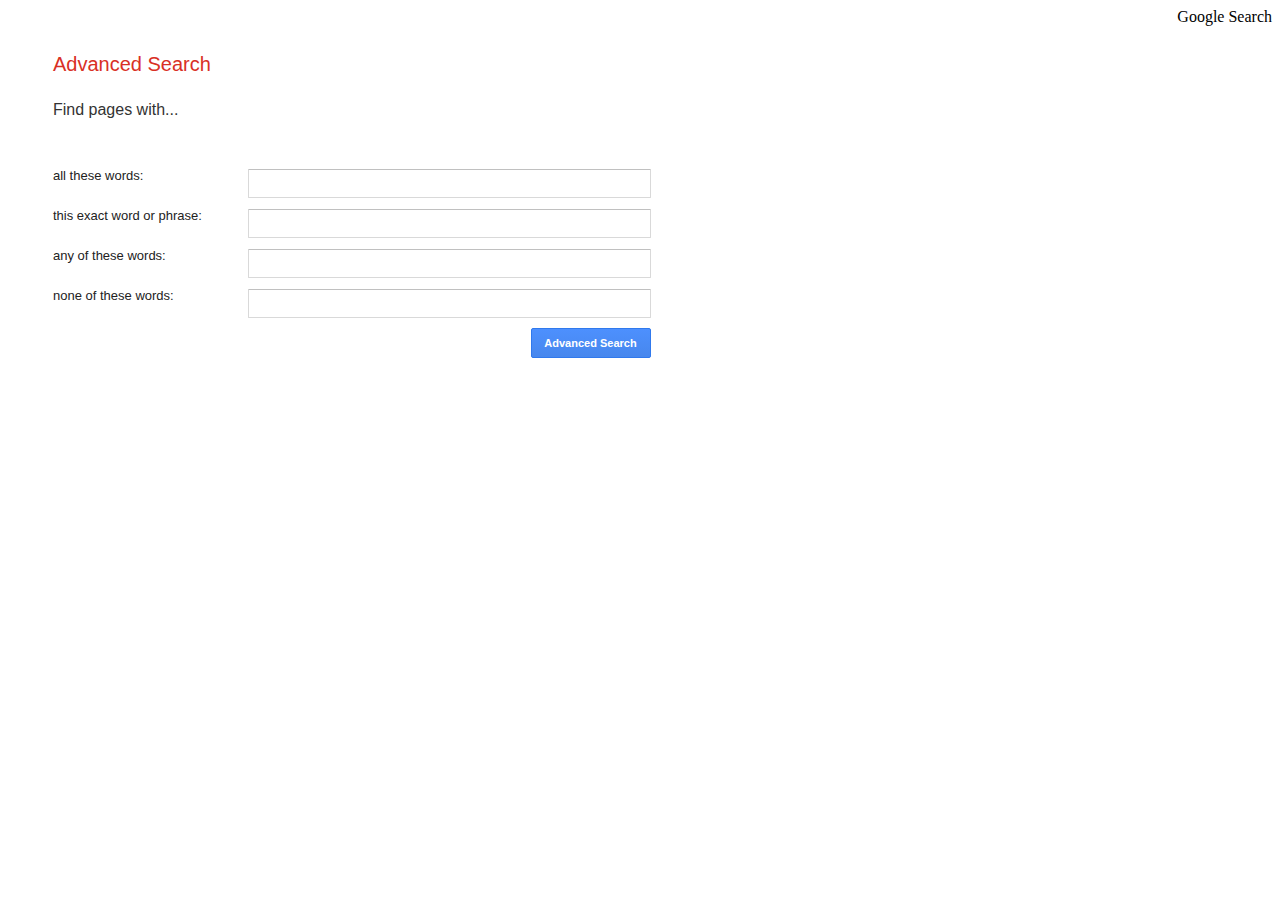
<file: search/advancedsearch.html>
<!DOCTYPE html>
<html lang="en">
    <head>
        <title>Search</title>
        <link rel="stylesheet" href="styles.css">
    </head>
    <body>
        <div class="header">
            <li class="header-item"></li><a href="index.html">Google Search</a>
        </div>
        <div class="header-advanced">
            <label style="margin-left:10px"> Advanced Search</label>
        </div>
        <div class="header-advanced2">
            <span>Find pages with...</span>
        </div>
        <div class="center-body-advanced">
            <form action="https://www.google.com/search?tbm=isch">
                <div class="table-rows">
                    <label for="all" class="label-text">all these words:</label>
                    <input type="text" id="all" name="as_q" class="rectangular-tips">
                </div>
                <div class="table-rows">
                    <label for="exact" class="label-text">this exact word or phrase:</label>
                    <input type="text" id="exact" name="as_epq" class="rectangular-tips">
                </div>
                <div class="table-rows">
                    <label for="any" class="label-text">any of these words:</label>
                    <input type="text" id="any" name="as_oq" class="rectangular-tips">
                </div>
                <div class="table-rows">
                    <label for="none" class="label-text">none of these words:</label>
                    <input type="text" id="none" name="as_eq" class="rectangular-tips">
                </div>
                <div class="div-google-advanced-button"> 
                    <input type="submit" value="Advanced Search" class="google-advanced-button">
                </div>
            </form>
        </div>
    </body>
</html>
</file>
<file: search/styles.css>
.header {
    /*text-align: end;*/
    list-style-type: none;
    display: flex;
    flex-direction: row;
    justify-content: flex-end;
}

.header-item {
    margin: 10px;
}

.google-logo-div {
    display: flex;
    justify-content: center;
    margin: 25px;
}

.center-body {
    text-align: center;
}

.center-body-advanced {
    text-align: left;
}

.rounded-tips {
    display: flex;
    z-index: 3;
    position: relative;
    min-height: 44px;
    background: #fff;
    border: 1px solid #dfe1e5;
    box-shadow: none;
    border-radius: 24px;
    margin: 0 auto;
    width: 638px;
    max-width: 584px;
}

.div-google-button {
    margin-top: 20px;
}

.google-button {
    background-color: #f8f9fa;
    border: 1px solid #f8f9fa;
    border-radius: 4px;
    color: #3c4043;
    font-family: Roboto,arial,sans-serif;
    font-size: 14px;
    margin: 11px 4px;
    padding: 0 16px;
    line-height: 27px;
    height: 36px;
    min-width: 54px;
    text-align: center;
    cursor: pointer;
    user-select: none;
}

.header-advanced {
    color: #d93025;
    font-size: 20px;
    margin: 25px 35px;
    font-family: arial,sans-serif;
}

.header-advanced2 {
    /*float: left;*/
    font-size: 16px;
    min-height: 42px;
    color: #333;
    margin: 25px 45px;
    font-family: arial,sans-serif;
}

.google-logo-advanced {
    height: 24px;
    width: 74px;
    display: inline-block;
    vertical-align: middle;
    justify-content: flex-start; 
}

/* custom styles for advanced search*/
.div-google-advanced-button {
    display: flex;
    justify-content: flex-end;
    width: 642.5px;
    margin-top: 10px;
}

.google-advanced-button {
    box-shadow: none;
    background-color: #4d90fe;
    background-image: -webkit-linear-gradient(top,#4d90fe,#4787ed);
    border: 1px solid #3079ed;
    color: #fff;
    border-radius: 2px;
    cursor: default;
    font-size: 11px;
    font-weight: bold;
    text-align: center;
    white-space: nowrap;
    outline: 0;
    line-height: 100%;
    height: 30px;
    min-width: 120px;
    user-select: none;
}

.table-rows {
    display: flex;
    align-items: center;
    flex-direction: row;
    margin-top: 10px;
    margin-left: 45px;
}

.rectangular-tips {
    width: 385px;
    height: 25px;
    vertical-align: middle;
    padding-right: 16;
    border-radius: 1px;
    border: 1px solid #d9d9d9;
    border-top: 1px solid #c0c0c0;
    font-size: 13px;
    padding: 1px 8px;
}

input + label:before {
  content: '\A';      
  white-space: pre;
}

.label-text {
    min-width: 167px;
    width: 16%;
    height: 30px;
    color: #222;
    font-size: 13px;
    line-height: 16px;
    vertical-align: middle;
    font-family: arial,sans-serif;
}

/* standard google styling for links */
a:link {
    text-decoration: none;
    color: black;
}
  
a:visited {
    color: black;
}
  
a:hover {
    color: black;
}
  
a:active {
    color: black;
}
</file>
